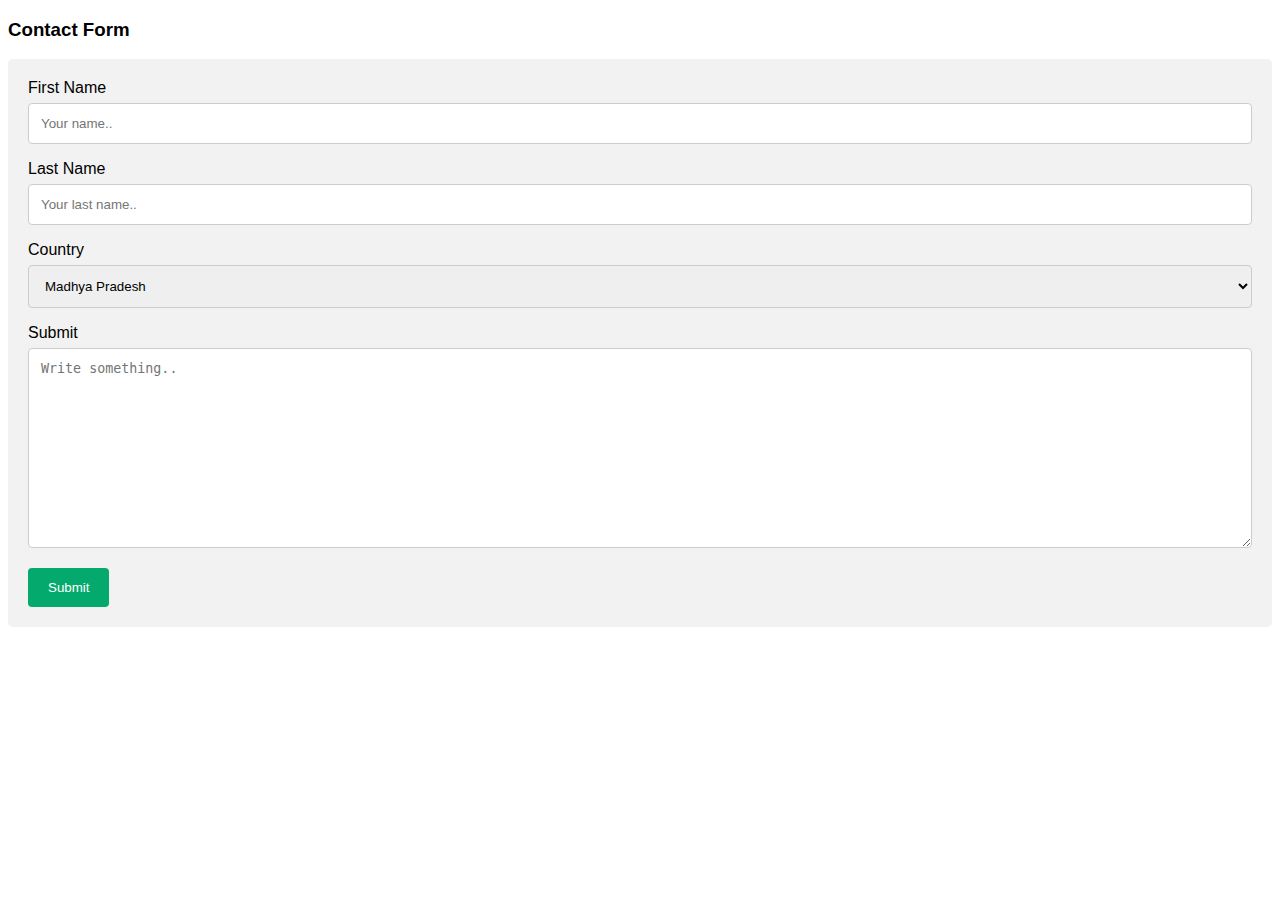
<file: contact.html>
<!DOCTYPE html>
<html>
<head>
<meta name="viewport" content="width=device-width, initial-scale=1">
<style>
body {font-family: Arial, Helvetica, sans-serif;}
* {box-sizing: border-box;}

input[type=text], select, textarea {
  width: 100%;
  padding: 12px;
  border: 1px solid #ccc;
  border-radius: 4px;
  box-sizing: border-box;
  margin-top: 6px;
  margin-bottom: 16px;
  resize: vertical;
}

input[type=submit] {
  background-color: #04AA6D;
  color: white;
  padding: 12px 20px;
  border: none;
  border-radius: 4px;
  cursor: pointer;
}

input[type=submit]:hover {
  background-color: #45a049;
}

.container {
  border-radius: 5px;
  background-color: #f2f2f2;
  padding: 20px;
}
</style>
</head>
<body>

<h3>Contact Form</h3>

<div class="container">
  <form action="https://mail.google.com">
    <label for="fname">First Name</label>
    <input type="text" id="fname" name="firstname" placeholder="Your name..">

    <label for="lname">Last Name</label>
    <input type="text" id="lname" name="lastname" placeholder="Your last name..">

    <label for="country">Country</label>
    <select id="country" name="country">
    <option value="australia">Madhya Pradesh</option>
      <option value="canada">Delhi</option>
      <option value="usa">Maharashtra</option>
      <option value="canada">West Bengal</option>
      <option value="usa">Uttar pradesh</option>
    </select>

    <label for="subject">Submit</label>
    <textarea id="subject" name="subject" placeholder="Write something.." style="height:200px"></textarea>

    <input type="submit" value="Submit">
  </form>
</div>

</body>
</html>
</file>
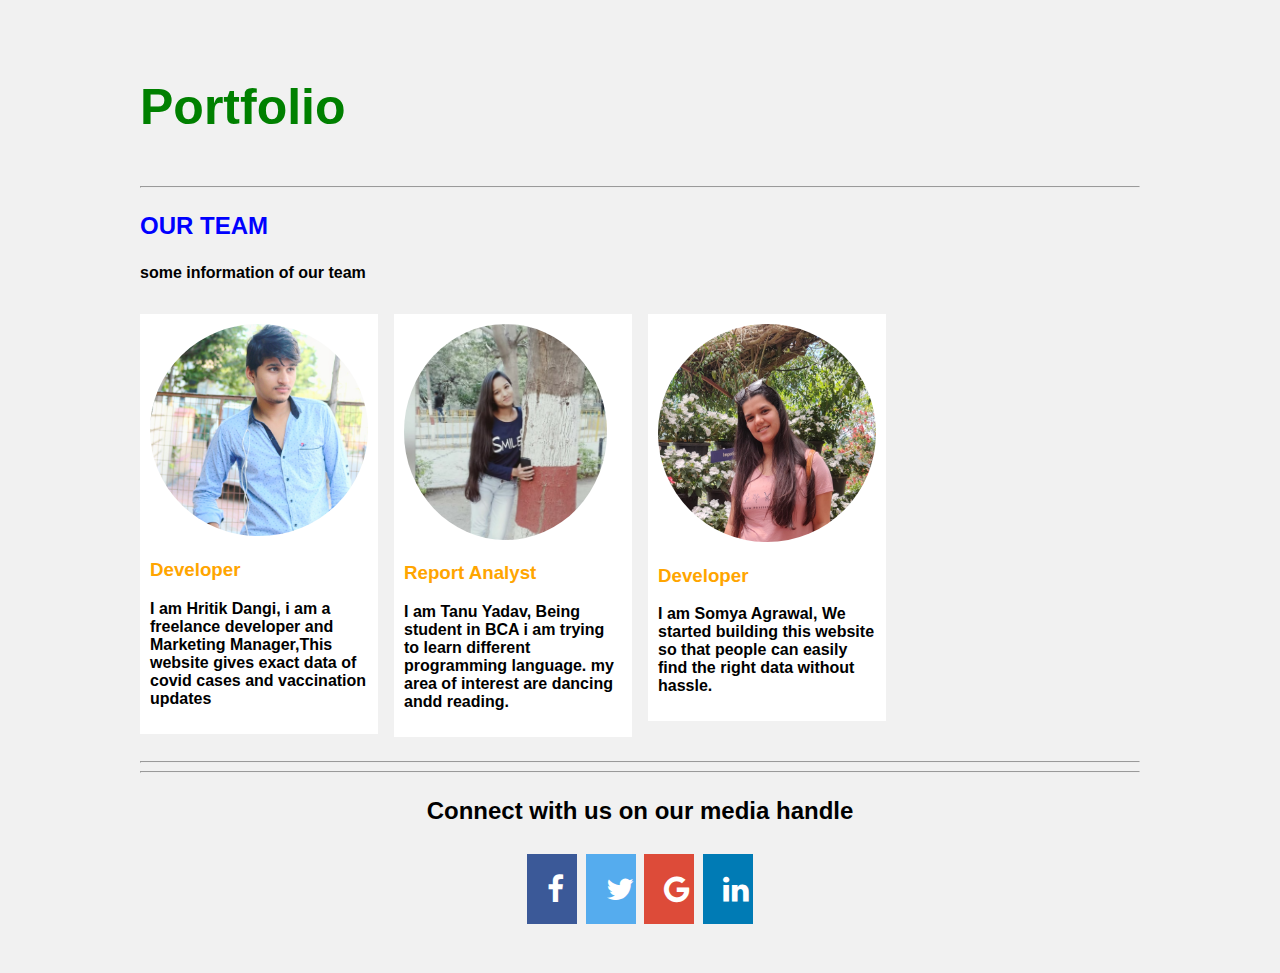
<file: portfolio.html>
<!DOCTYPE html>
<html>
<head>
<meta name="viewport" content="width=device-width, initial-scale=1">
<style>
* {
  box-sizing: border-box;
}

body {
  background-color: #f1f1f1;
  padding: 20px;
  font-family: Arial;
}

/* Center website */
.main {
  max-width: 1000px;
  margin: auto;
}

h1 {
  font-size: 50px;
  word-break: break-all;
}

.row {
  margin: 8px -16px;
}

/* Add padding BETWEEN each column */
.row,
.row > .column {
  padding: 8px;
}

/* Create four equal columns that floats next to each other */
.column {
  float: left;
  width: 25%;
}

/* Clear floats after rows */ 
.row:after {
  content: "";
  display: table;
  clear: both;
}

/* Content */
.content {
  background-color: white;
  padding: 10px;
}

/* Responsive layout - makes a two column-layout instead of four columns */
@media screen and (max-width: 900px) {
  .column {
    width: 50%;
  }
}

/* Responsive layout - makes the two columns stack on top of each other instead of next to each other */
@media screen and (max-width: 600px) {
  .column {
    width: 100%;
  }
}
</style>
</head>
<body>

<!-- MAIN (Center website) -->
<div class="main">

<h1><p style="color: green">Portfolio</h1>
<hr>

<h2><p style="color: Blue">OUR TEAM</h2>
<p><b>some information of our team</p>

<!-- Portfolio Gallery Grid -->
<div class="row">
  <div class="column">
    <div class="content">
	<style>
img {
  border-radius: 60%;
}
</style>
      <img src="IMAGE/hritik.jpg" alt="hritik" style="width:100%">
      <h3><p style="color: orange">Developer</h3>
      <p>I am Hritik Dangi, i am a freelance developer and Marketing Manager,This website gives exact data of covid cases and vaccination updates</p>
    </div>
  </div>
  <div class="column">
    <div class="content">
    <img src="IMAGE/tanu.jpg" alt="tanu" style="width:93%">
      <h3><p style="color: orange">Report Analyst</h3>
      <p>I am Tanu Yadav, Being student in BCA i am trying to learn different programming language. my area of interest are dancing andd reading. </p>
    </div>
  </div>
  <div class="column">
    <div class="content">
    <img src="IMAGE/somya.jpg" alt="somya" style="width:100%">
      <h3><p style="color: orange">Developer</h3>
      <p>I am Somya Agrawal, We started building this website so that people can easily find the right data without hassle.</p>
    </div>
  </div>
  
<!-- END GRID -->
</div>
<!DOCTYPE html>
<html>
<head>
<meta name="viewport" content="width=device-width, initial-scale=1">
<link rel="stylesheet" href="https://cdnjs.cloudflare.com/ajax/libs/font-awesome/4.7.0/css/font-awesome.min.css">
<style>
.fa {
  padding: 20px;
  font-size: 30px;
  width: 50px;
  text-align: center;
  text-decoration: none;
  margin: 5px 2px;
}

.fa:hover {
    opacity: 0.7;
}

.fa-facebook {
  background: #3B5998;
  color: white;
}

.fa-twitter {
  background: #55ACEE;
  color: white;
}

.fa-google {
  background: #dd4b39;
  color: white;
}

.fa-linkedin {
  background: #007bb5;
  color: white;
}

</style>
</head>
<body>
<hr><hr>
<h2> <p align="center">Connect with us on our media handle </h2>

<!-- Add font awesome icons -->
<p align="center"><a href="#" class="fa fa-facebook"></a>
<a href="#" class="fa fa-twitter"></a>
<a href="#" class="fa fa-google"></a>
<a href="#" class="fa fa-linkedin"></a>

</body>
</html> 

</body>
</html>
</file>
